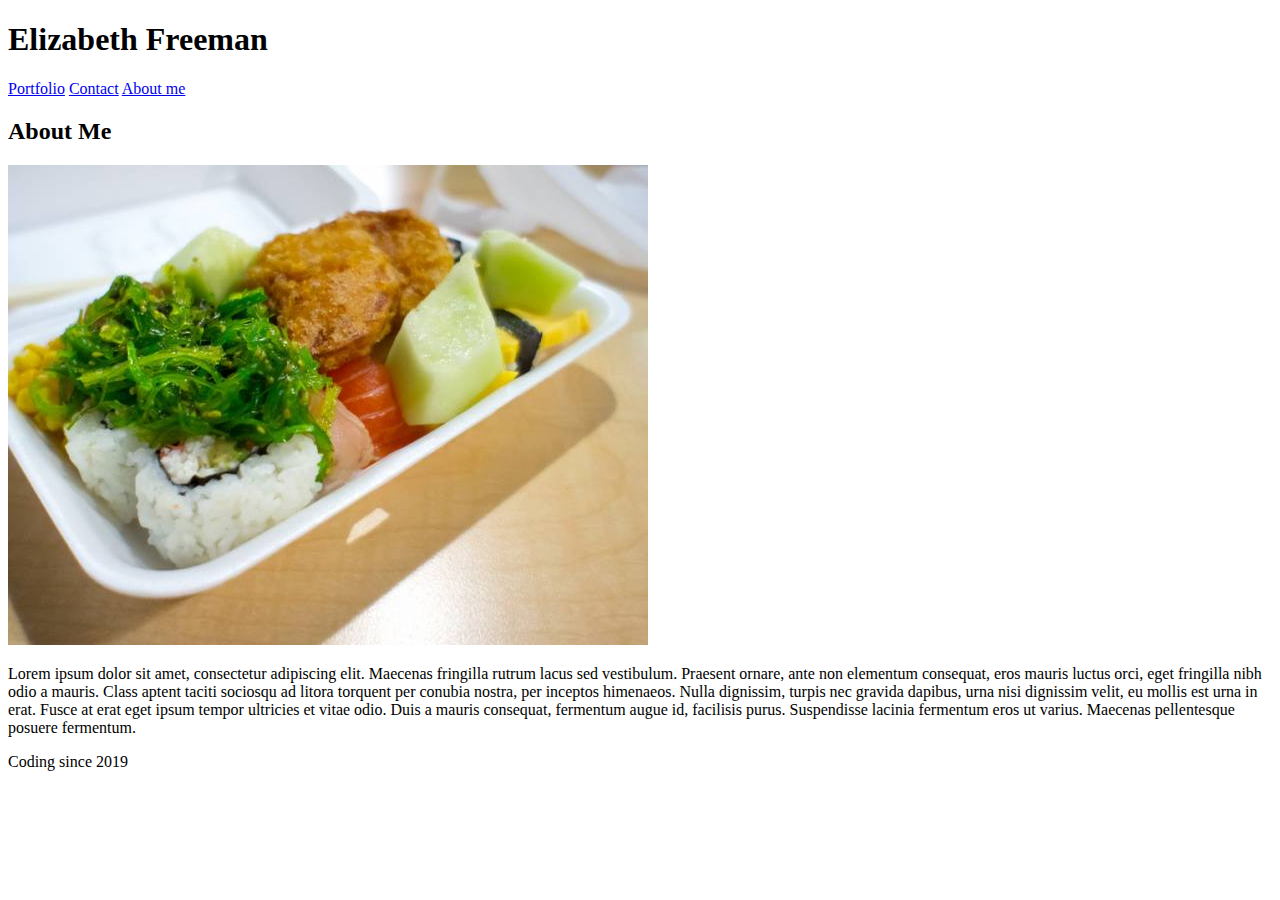
<file: index.html>
<!DOCTYPE html>
<html>
  <html lang="en">
    <head>
      <meta charset="UTF-8" />

<head>
  <title>Elizabeth Freeman Portfolio</title>
  <link rel="stylesheet" href="style.css">
  </head>

<body>

  <div>
<h1>Elizabeth Freeman</h1>

<nav>
  <a href="./portfolio.html"> Portfolio</a>
  <a href="./contact.html">Contact</a>
  <a href="#">About me</a>
</nav>
  </div>

  <div id="Aboutme">

    <h2>About Me</h2>

    <img src="./assets/images/food-q-c-640-480-4.jpg"/>

    <p>Lorem ipsum dolor sit amet, consectetur adipiscing elit. Maecenas fringilla rutrum lacus sed vestibulum. Praesent ornare, ante non elementum consequat, eros mauris luctus orci, eget fringilla nibh odio a mauris. Class aptent taciti sociosqu ad litora torquent per conubia nostra, per inceptos himenaeos. Nulla dignissim, turpis nec gravida dapibus, urna nisi dignissim velit, eu mollis est urna in erat. Fusce at erat eget ipsum tempor ultricies et vitae odio. Duis a mauris consequat, fermentum augue id, facilisis purus. Suspendisse lacinia fermentum eros ut varius. Maecenas pellentesque posuere fermentum.</p>

  </div>

  <footer>Coding since 2019</footer>

</body>
</html>
</file>
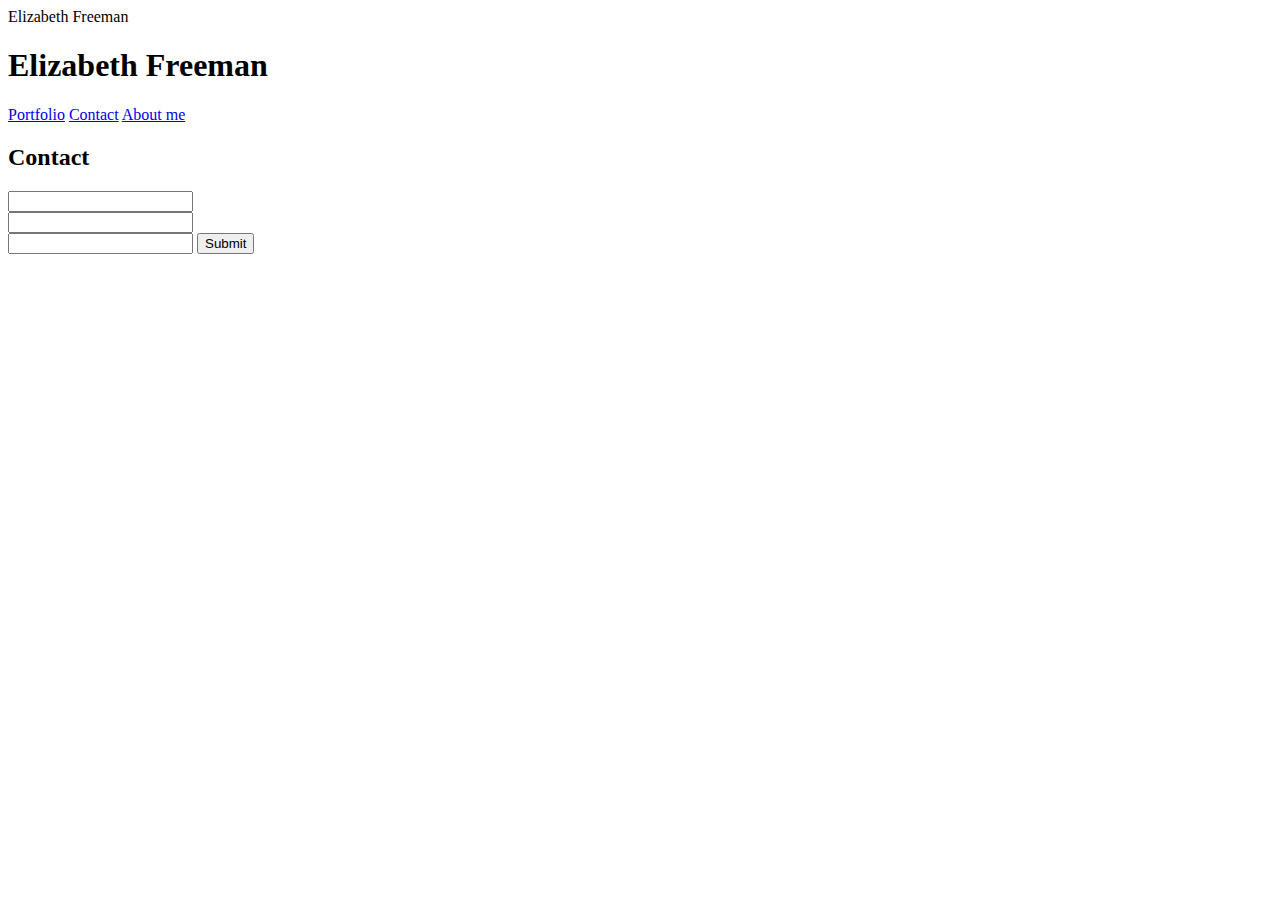
<file: contact.html>
<!DOCTYPE html>
<html>
  <html lang="en">
    <head>
      <meta charset="UTF-8" />
        Elizabeth Freeman
        <title>Contact Information</title>
    </head>

    <body>

        <div>
            <h1>Elizabeth Freeman</h1>
            
            <nav>
              <a href="./portfolio.html"> Portfolio</a>
              <a href="#">Contact</a>
              <a href="./index.html">About me</a>
            </nav>
        </div>

  <div>

    <h2>Contact</h2>

    <form>
        <input type="text" name="Name">
        <br>    
        <input type="email" name="example@email.com">
        <br>
        <input type="email" name="type your text here">

        <button>Submit</button>
 
    </form>

  </div>
    </body>

    </html>
</file>
<file: style.css>
#aboutme{
    background-color: #ffffff;
    width: 400px;
    height: 440px;
    margin: 10px 30px 20px 50px;
    font-family: Georgia, 'Times New Roman', Times, serif;
    padding:25px 10px 30px 20px;
    border-style: solid;
    border-width: 10px
    border-color: black; 
}
</file>
